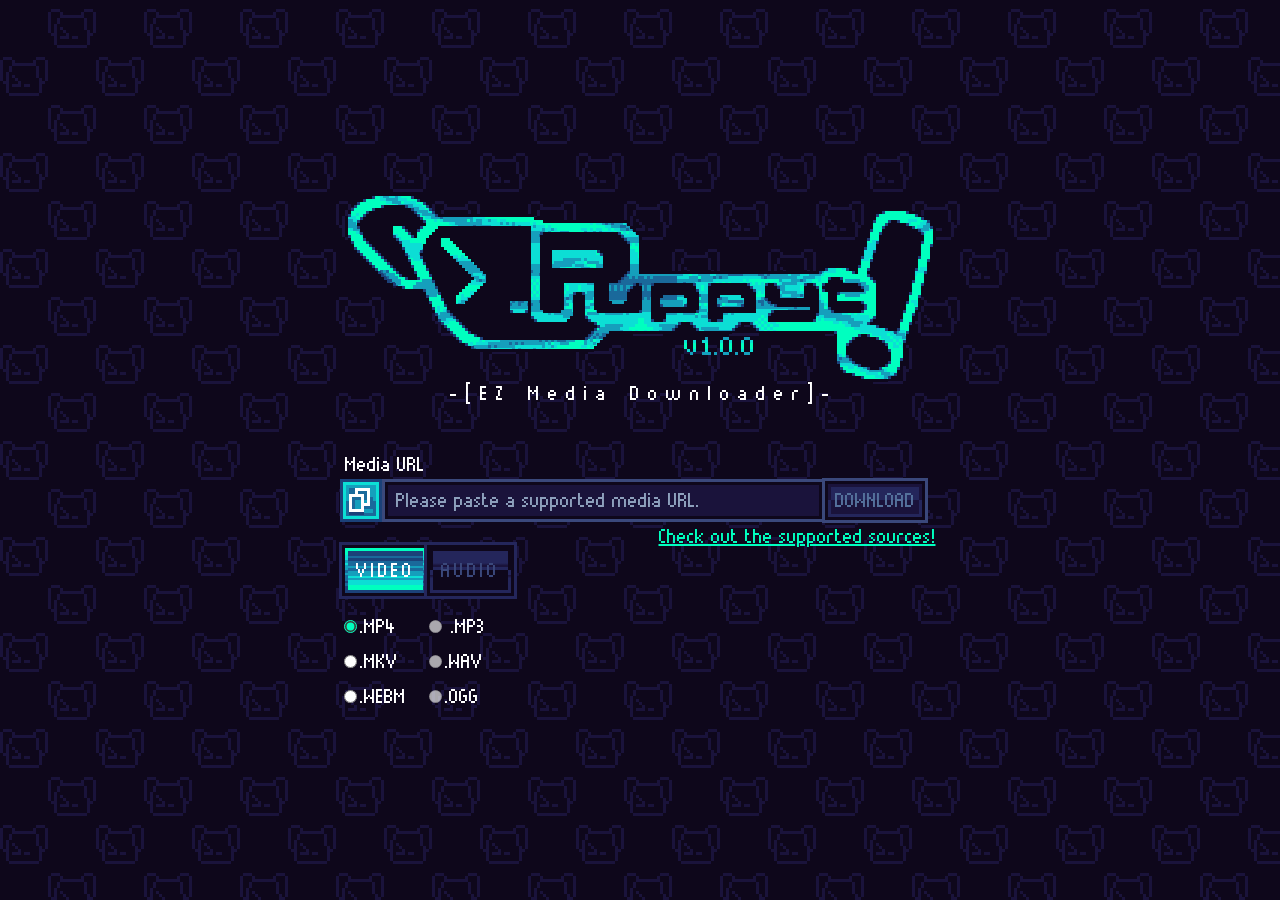
<file: HTML/index.html>
<!doctype html>
<html lang="en">
  <head>
    <meta charset="UTF-8" />
    <meta name="viewport" content="width=device-width, initial-scale=1.0" />
    <link
      rel="stylesheet"
      href="style.css"
    />
    <title>Puppyt!}</title>
  </head>
  <body class="bg">
    <div id="logo-div">
      <div id="logo-bg"></div>
      <img id="logo-fg" src="assets/img/logo/logo_fg.png" alt="Logo" />
    </div>

    <div>
      <form method="POST" action="/">
        <div id="WavyText">
          <wt id="wt0_-" class="wt">-</wt>
          <wt id="wt1_[" class="wt">[</wt>
          <wt id="wt2_E" class="wt">E</wt>
          <wt id="wt3_Z" class="wt">Z</wt>
          <wt id="wt4_" class="wt_sb">_</wt>
          <wt id="wt5_M" class="wt">M</wt>
          <wt id="wt6_e" class="wt">e</wt>
          <wt id="wt7_d" class="wt">d</wt>
          <wt id="wt8_i" class="wt">i</wt>
          <wt id="wt9_a" class="wt">a</wt>
          <wt id="wt10_" class="wt_sb">_</wt>
          <wt id="wt11_D" class="wt">D</wt>
          <wt id="wt12_o" class="wt">o</wt>
          <wt id="wt13_w" class="wt">w</wt>
          <wt id="wt14_n" class="wt">n</wt>
          <wt id="wt15_l" class="wt">l</wt>
          <wt id="wt16_o" class="wt">o</wt>
          <wt id="wt17_a" class="wt">a</wt>
          <wt id="wt18_d" class="wt">d</wt>
          <wt id="wt19_e" class="wt">e</wt>
          <wt id="wt20_r" class="wt">r</wt>
          <wt id="wt21_]" class="wt">]</wt>
          <wt id="wt22_-" class="wt">-</wt>
        </div>
        <label>Media URL</label><br />
      </form>
      <div id="MediaDownload">
        <button id="pasteBtn">
          <img id="pasteIcon" src="./assets/img/icons/pasteicon.png" />
        </button>
        <input
          id="media-url"
          style="width: 100%; height: 100%"
          type="text"
          name="MediaURL"
          placeholder="Please paste a supported media URL."
        />
        <button id="download-btn" type="submit" disabled>DOWNLOAD</button>
      </div>

      <a
        id="supported-sources-text"
        href="https://github.com/yt-dlp/yt-dlp/blob/master/supportedsites.md"
        target="_blank"
        rel="noopener noreferrer"
      >
        Check out the supported sources!
      </a>
      <div id="switchesDiv">
        <div id="switchVidDiv">
          <button disabled class="switch switchON">VIDEO</button>
          <div class="switchOpt">
            <label
              ><input
                type="radio"
                name="choicevid"
                value="mp4"
                checked
              />.MP4</label
            >
            <label
              ><input type="radio" name="choicevid" value="mkv" />.MKV</label
            >
            <label
              ><input type="radio" name="choicevid" value="webm" />.WEBM</label
            >
          </div>
        </div>

        <div id="switchAud">
          <div id="switchAudDiv">
            <button class="switch switchOFF">AUDIO</button>
            <div class="switchOpt">
              <label>
                <input type="radio" name="choiceaud" value="mp4" disabled />
                .MP3</label
              >
              <label
                ><input
                  type="radio"
                  name="choiceaud"
                  value="mkv"
                  disabled
                />.WAV</label
              >
              <label
                ><input
                  type="radio"
                  name="choiceaud"
                  value="webm"
                  disabled
                />.OGG</label
              >
            </div>
          </div>
        </div>
      </div>
    </div>
  </body>
</html>
<script src="script.js"></script>
</file>
<file: HTML/style.css>
/* 
BW:
0e071b
1a133b
24265b
3a487b
54719b
8da0bc
c6d0de
ffffff */

/* P Colors:
00ffbf
0cded5
159fbc
1a699b
1b4179
*/

/* Negative Colors:
ff0040
cb0045
970041
780045
590040
31083a
*/

:root {
  --bw_0: #0e071b;
  --bw_1: #1a133b;
  --bw_2: #24265b;
  --bw_3: #3a487b;
  --bw_4: #54719b;
  --bw_5: #8da0bc;
  --bw_6: #c6d0de;
  --bw_7: #ffffff;

  --p_0: #00ffbf;
  --p_1: #0cded5;
  --p_2: #159fbc;
  --p_3: #1a699b;
  --p_4: #1b4179;

  --n_0: #ff0040;
  --n_1: #cb0045;
  --n_2: #970041;
  --n_3: #780045;
  --n_4: #590040;
  --n_5: #31083a;
}

@font-face {
  font-family: "Pixel";
  src: url("./assets/fonts/munro.ttf") format("truetype");
  font-weight: normal;
  font-style: normal;
  font-display: swap;
  -webkit-font-smoothing: none;
}

@font-face {
  font-family: "PixelSmall";
  src: url("./assets/fonts/munro-small.ttf") format("truetype");
  font-weight: normal;
  font-style: normal;
  font-display: swap;
  -webkit-font-smoothing: none;
}

html {
  display: flex;
  justify-content: center;
  align-items: center;
  height: 100%;
  color: var(--bw_7);
  image-rendering: pixelated;
}

/* Text */

h1 {
  font-family: "Pixel", monospace;
  text-rendering: optimizeSpeed;
  font-smooth: never;
  -webkit-font-smoothing: none;
  -moz-osx-font-smoothing: unset;
  font-size: 40px;
}
p,
a {
  font-family: "Pixel", monospace;
  text-rendering: optimizeSpeed;
  font-smooth: never;
  -webkit-font-smoothing: none;
  -moz-osx-font-smoothing: unset;
  font-size: 20px;
}

.wt_sb {
  opacity: 0;
}

.green,
a {
  color: var(--p_0);
}

::selection {
  background-color: var(--p_0);
  color: var(--bw_0);
}

legend {
  font-family: "Pixel", monospace;
  text-rendering: optimizeSpeed;
  font-smooth: never;
  -webkit-font-smoothing: none;
  -moz-osx-font-smoothing: unset;
  font-size: 20px;
}

label {
  font-family: "Pixel", monospace;
  text-rendering: optimizeSpeed;
  font-smooth: never;
  -webkit-font-smoothing: none;
  -moz-osx-font-smoothing: unset;
  font-size: 20px;
}

/* Inputs (Text Fields) */

input[type="text"],
input[type="password"],
input[type="email"],
input[type="number"],
input[type="search"],
input[type="tel"],
input[type="url"],
textarea {
  font-family: "Pixel", monospace;
  color: var(--bw_7);
  background-color: var(--bw_1);
  border-width: 3px;
  border-color: var(--bw_0);
  box-shadow: 0px 0px 0px 3px var(--bw_3);
  border-style: solid;
  padding: 4px 8px;
  text-rendering: optimizeSpeed;
  font-smooth: never;
  -webkit-font-smoothing: none;
  -moz-osx-font-smoothing: unset;
  font-size: 20px;
}

input[type="text"]::placeholder,
input[type="password"]::placeholder,
input[type="email"]::placeholder,
input[type="number"]::placeholder,
input[type="search"]::placeholder,
input[type="tel"]::placeholder,
input[type="url"]::placeholder,
textarea::placeholder {
  color: var(--bw_5);
  opacity: 1;
}

/* Inputs (Select) */

select {
  font-family: "Pixel", monospace;
  color: var(--bw_7);
  background-color: var(--bw_1);
  border-width: 3px;
  border-color: var(--bw_0);
  box-shadow: 0px 0px 0px 3px var(--bw_3);
  border-style: solid;
  padding: 4px 8px;
  text-rendering: optimizeSpeed;
  font-smooth: never;
  -webkit-font-smoothing: none;
  -moz-osx-font-smoothing: unset;
  font-size: 20px;
  margin: 6px;
}

select option:disabled {
  color: var(--bw_4);
  opacity: 1;
}

select:disabled {
  color: var(--bw_4);
  background-color: var(--bw_2);
  border-color: var(--bw_1);
  box-shadow: 0px 0px 0px 3px var(--bw_0);
  opacity: 1;
}

option:hover {
  background: var(--p_3);
}

option:hover:disabled {
  background: var(--p_4);
}

option:checked,
select option:checked,
option:focus,
select option:focus {
  background: linear-gradient(0deg, var(--p_2), var(--p_2));
  background-color: var(--p_2) !important;
  color: var(--bw_0) !important;
}

/* Buttons */

button {
  color: var(--bw_7);
  font-family: "Pixel", monospace;
  text-rendering: optimizeSpeed;
  font-smooth: never;
  -webkit-font-smoothing: none;
  -moz-osx-font-smoothing: unset;
  font-size: 20px;
  border-style: solid;
  background: linear-gradient(to bottom, var(--p_3) 50%, var(--p_2) 50%);
  border-image: linear-gradient(to bottom, var(--p_2) 50%, var(--p_3) 50%) 1;
  border-width: 3px;
  box-shadow:
    0px 0px 0px 3px var(--p_1),
    0px 0px 0px 6px var(--p_4);
  padding: 2px 4px;
  margin: 6px;
}

button:enabled:hover {
  cursor: pointer;
  color: var(--bw_7);
  background: linear-gradient(to bottom, var(--p_2) 50%, var(--p_1) 50%);
  border-image: linear-gradient(to bottom, var(--p_1) 50%, var(--p_2) 50%) 1;
  box-shadow:
    0px 0px 0px 3px var(--p_0),
    0px 0px 0px 6px var(--p_3);
}

button:enabled:active {
  cursor: pointer;
  color: rgb(from var(--bw_7) r g b / 0.75);
  background: linear-gradient(to bottom, var(--p_2) 50%, var(--p_3) 50%);
  border-image: linear-gradient(to bottom, var(--p_3) 50%, var(--p_2) 50%) 1;
  box-shadow:
    0px 0px 0px 3px var(--p_2),
    0px 0px 0px 6px var(--p_4);
}

button:disabled {
  color: var(--bw_4);
  background: linear-gradient(to bottom, var(--bw_2) 50%, var(--bw_1) 50%);
  border-image: linear-gradient(to bottom, var(--bw_1) 50%, var(--bw_2) 50%) 1;
  box-shadow:
    0px 0px 0px 3px var(--bw_0),
    0px 0px 0px 6px var(--bw_3);
  cursor: not-allowed;
}

/* Wavy Text */
.wt {
  font-family: "Pixel", monospace;
  text-rendering: optimizeSpeed;
  font-smooth: never;
  -webkit-font-smoothing: none;
  -moz-osx-font-smoothing: unset;
  animation: wt 1s ease-in-out infinite alternate;
  position: relative;
  will-change: top;
  font-size: 20px;
  user-select: none;
}

#WavyText {
  left: -1000;
  position: relative;
  display: flex;
  justify-content: center;
  margin: 0px 0px 48px 0px;
  gap: 8px;
}

@keyframes wt {
  from {
    top: 0px;
  }
  to {
    top: 32px;
  }
}

.bg {
  position: fixed;
  z-index: -1;
  background-image: url("./assets/img/bg_s.png");
  background-color: var(--bw_0);

  background-repeat: repeat;
  background-position: top left;

  /* opacity: 0.85; */
  transform: translate3d(0, 0, 0);
  background-size: 96px;
  image-rendering: pixelated;
  animation: bg-scroll 3s linear infinite;
  will-change: background-position;
}

@keyframes bg-scroll {
  from {
    background-position: 0 0;
  }
  to {
    background-position: 96px 96px;
  }
}

/* LOGO */
/* LOGO */
#logo-div {
  position: relative;
  width: 591px;
  height: 189px;
}

#logo-bg {
  position: absolute;
  inset: 0;

  width: 591px;
  height: 189px;

  background-image: url("./assets/img/logo/scrollbg.png");
  background-size: 4656px 2844px;
  background-position: center;

  mask-image: url("./assets/img/logo/logo_bg.png");
  mask-size: contain;
  mask-repeat: repeat;
  mask-position: top left;

  -webkit-mask-image: url("./assets/img/logo/logo_bg.png");
  -webkit-mask-size: contain;
  -webkit-mask-repeat: repeat;
  -webkit-mask-position: top left;
  animation: logo-bg-scroll 60s linear infinite;
  will-change: background-position;
  z-index: 0;
}

@keyframes logo-bg-scroll {
  from {
    background-position: 0 0;
  }
  to {
    background-position: 1552px 1552px;
  }
}

#logo-fg {
  position: absolute;
  inset: 0;

  width: 591px;
  height: 189px;

  z-index: 1;
}
@keyframes frame-bg-scroll {
  from {
    background-position: 0 0;
  }

  to {
    background-position: 1536px 1536px;
  }
}

#MediaDownload {
  display: flex;
  flex-direction: row;
  align-items: center;
  position: relative;
  right: 8px;
}

#pasteIcon {
  width: 24px;
  height: 27px;
  margin: 0px;
  padding: 0px;
  pointer-events: none;
  user-select: none;
}

#pasteBtn {
  margin: 9px;
  padding: 0;
  height: 31px;
}

#supported-sources-text {
  display: flex;
  justify-content: right;
}

#switchesDiv {
  display: flex;
  flex-direction: row;
}

#switchVidDiv {
  display: flex;
  flex-direction: column;
  justify-content: left;
  gap: 12px;
}

#switchAudDiv {
  display: flex;
  flex-direction: column;
  justify-content: left;
  gap: 12px;
}

.switchOpt {
  margin-top: 10px;
  gap: 12px;
  display: flex;
  flex-direction: column;
  position: relative;
  right: 6px;
}

#SwitchAud {
  display: flex;
  flex-direction: column;
}

.switch {
  margin: 0px 4px 0px 0px;
  padding: 8px;
  letter-spacing: 3px;
}

.switchOFF {
  color: var(--bw_3) !important;
  background: linear-gradient(
    to bottom,
    var(--bw_2) 0% 31%,
    var(--bw_1) 37% 40%,
    var(--bw_2) 40% 50%,
    var(--bw_0) 50% 100%
  ) !important;
  border-image: linear-gradient(
      to top,
      var(--bw_2) 0% 31%,
      var(--bw_1) 37% 40%,
      var(--bw_2) 40% 50%,
      var(--bw_0) 50% 100%
    )
    1 !important;
  box-shadow:
    0px 0px 0px 3px var(--bw_0),
    0px 0px 0px 6px var(--bw_2) !important;
}

.switchOFF:hover {
  color: var(--p_3) !important;
  background: linear-gradient(
    to bottom,
    var(--p_4) 0% 31%,
    var(--bw_2) 37% 40%,
    var(--p_4) 40% 50%,
    var(--bw_1) 50% 100%
  ) !important;
  border-image: linear-gradient(
      to top,
      var(--p_4) 0% 31%,
      var(--bw_2) 37% 40%,
      var(--p_4) 40% 50%,
      var(--bw_1) 50% 100%
    )
    1 !important;
  box-shadow:
    0px 0px 0px 3px var(--bw_0),
    0px 0px 0px 6px var(--bw_2) !important;
}

.switchON {
  padding: 8px !important;
  letter-spacing: 3px !important;
  color: var(--bw_7) !important;
  background-image: url("./assets/img/logo/scrollbg.png");
  background: linear-gradient(
    to top,
    var(--p_0) 0% 12%,
    var(--p_1) 12% 25%,
    var(--p_2) 25% 31%,
    var(--p_1) 31% 37%,
    var(--p_2) 37% 50%,
    var(--p_3) 50% 56%,
    var(--p_2) 56% 62%,
    var(--p_3) 62% 75%,
    var(--p_4) 75% 81%,
    var(--p_3) 81% 87%,
    var(--p_4) 87% 100%
  ) !important;
  border-image: linear-gradient(
      to bottom,
      var(--p_0) 0% 12%,
      var(--p_1) 12% 25%,
      var(--p_2) 25% 31%,
      var(--p_1) 31% 37%,
      var(--p_2) 37% 50%,
      var(--p_3) 50% 56%,
      var(--p_2) 56% 62%,
      var(--p_3) 62% 75%,
      var(--p_4) 75% 81%,
      var(--p_3) 81% 87%,
      var(--p_4) 87% 100%
    )
    1 !important;
  box-shadow:
    0px 0px 0px 3px var(--bw_0),
    0px 0px 0px 6px var(--bw_2) !important;
}

.switchON:hover {
  cursor: default;
}

input[type="radio"]{
  accent-color: var(--p_0);
}

.radioOpts label img {
    content: url("./assets/img/icons/input/radio/rad0.png");
}

.radioOpts label:has(input:checked) img {
    content: url("./assets/img/icons/input/radio/rad1.png");
}

.radioOpts label:has(input:disabled) img {
    content: url("./assets/img/icons/input/radio/rad2.png");
}

.radioOpts label:has(input:checked) img {
    content: url("./assets/img/icons/input/radio/rad1.png");
}

.radioOpts label:has(input:disabled) img {
    content: url("./assets/img/icons/input/radio/rad2.png");
}

.radioOpts label:has(input:disabled) {
    cursor: not-allowed;
}
</file>
